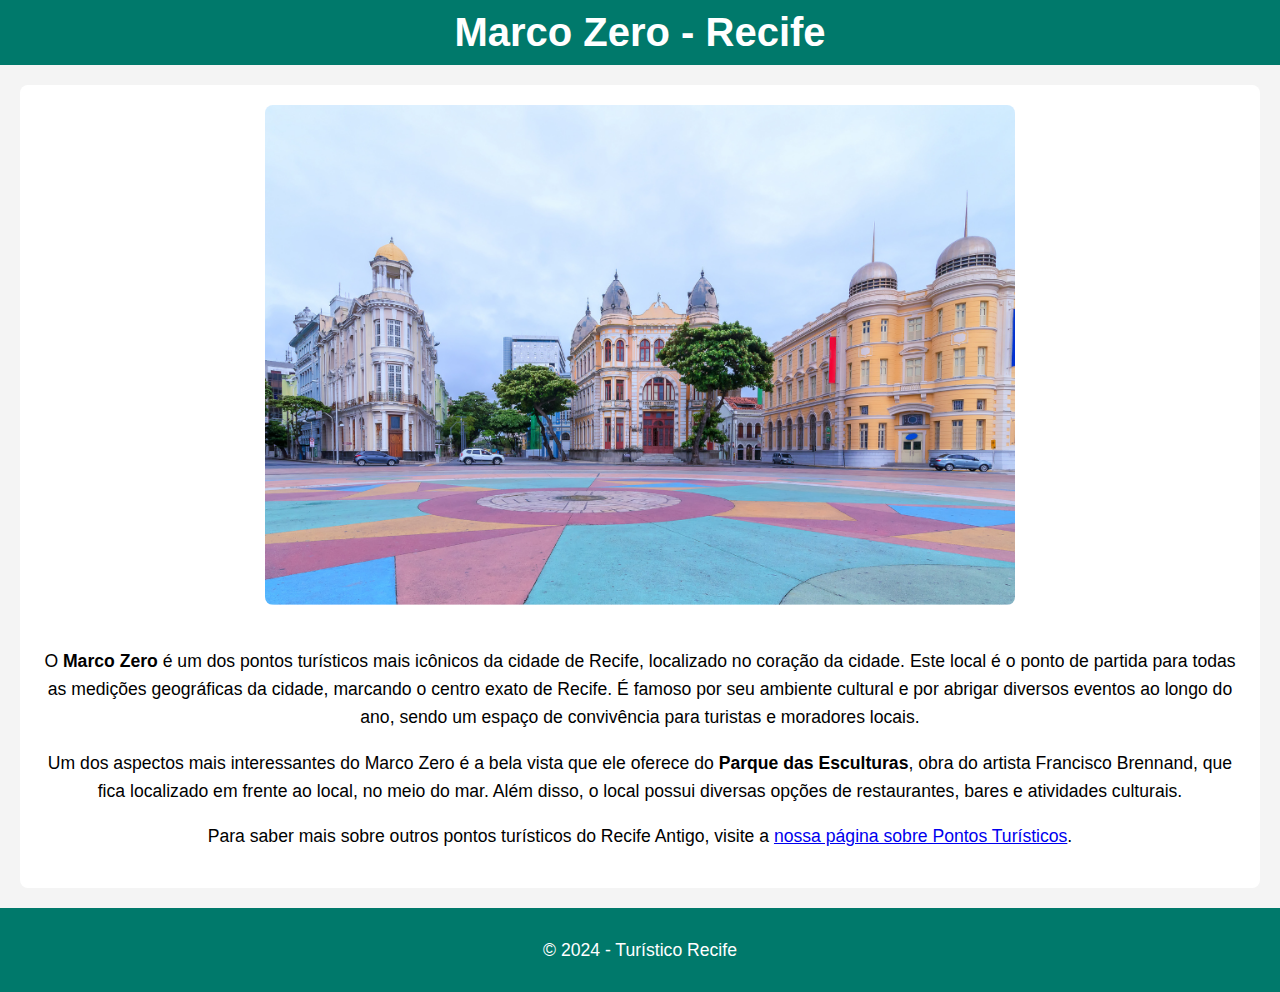
<file: index.html>
<!DOCTYPE html>
<html lang="pt-BR">
<head>
    <meta charset="UTF-8">
    <meta name="viewport" content="width=device-width, initial-scale=1.0">
    <meta name="description" content="Conheça o Marco Zero, um dos pontos turísticos mais importantes do Recife">
    <title>Marco Zero - Recife</title>
    <link rel="stylesheet" href="styles.css"> 
<body>

    <header>
        <h1>Marco Zero - Recife</h1>
    </header>

    <main>
        <section>
            <img src="Marco-Zero.png" alt="Imagem do Marco Zero no Recife">
        </section>
        <section>
            <p>
                O <strong>Marco Zero</strong> é um dos pontos turísticos mais icônicos da cidade de Recife, localizado no coração da cidade.
                Este local é o ponto de partida para todas as medições geográficas da cidade, marcando o centro exato de Recife. É
                famoso por seu ambiente cultural e por abrigar diversos eventos ao longo do ano, sendo um espaço de convivência
                para turistas e moradores locais.
            </p>
            <p>
                Um dos aspectos mais interessantes do Marco Zero é a bela vista que ele oferece do <strong>Parque das Esculturas</strong>, 
                obra do artista Francisco Brennand, que fica localizado em frente ao local, no meio do mar. Além disso, o local possui
                diversas opções de restaurantes, bares e atividades culturais.
            </p>
        </section>
        <section>
            <p>
                Para saber mais sobre outros pontos turísticos do Recife Antigo, visite a <a href="pontos_turisticos.html">nossa página sobre Pontos Turísticos</a>.
            </p>
        </section>
    </main>

    <footer>
        <p>&copy; 2024 - Turístico Recife</p>
    </footer>

</body>
</html>
</file>
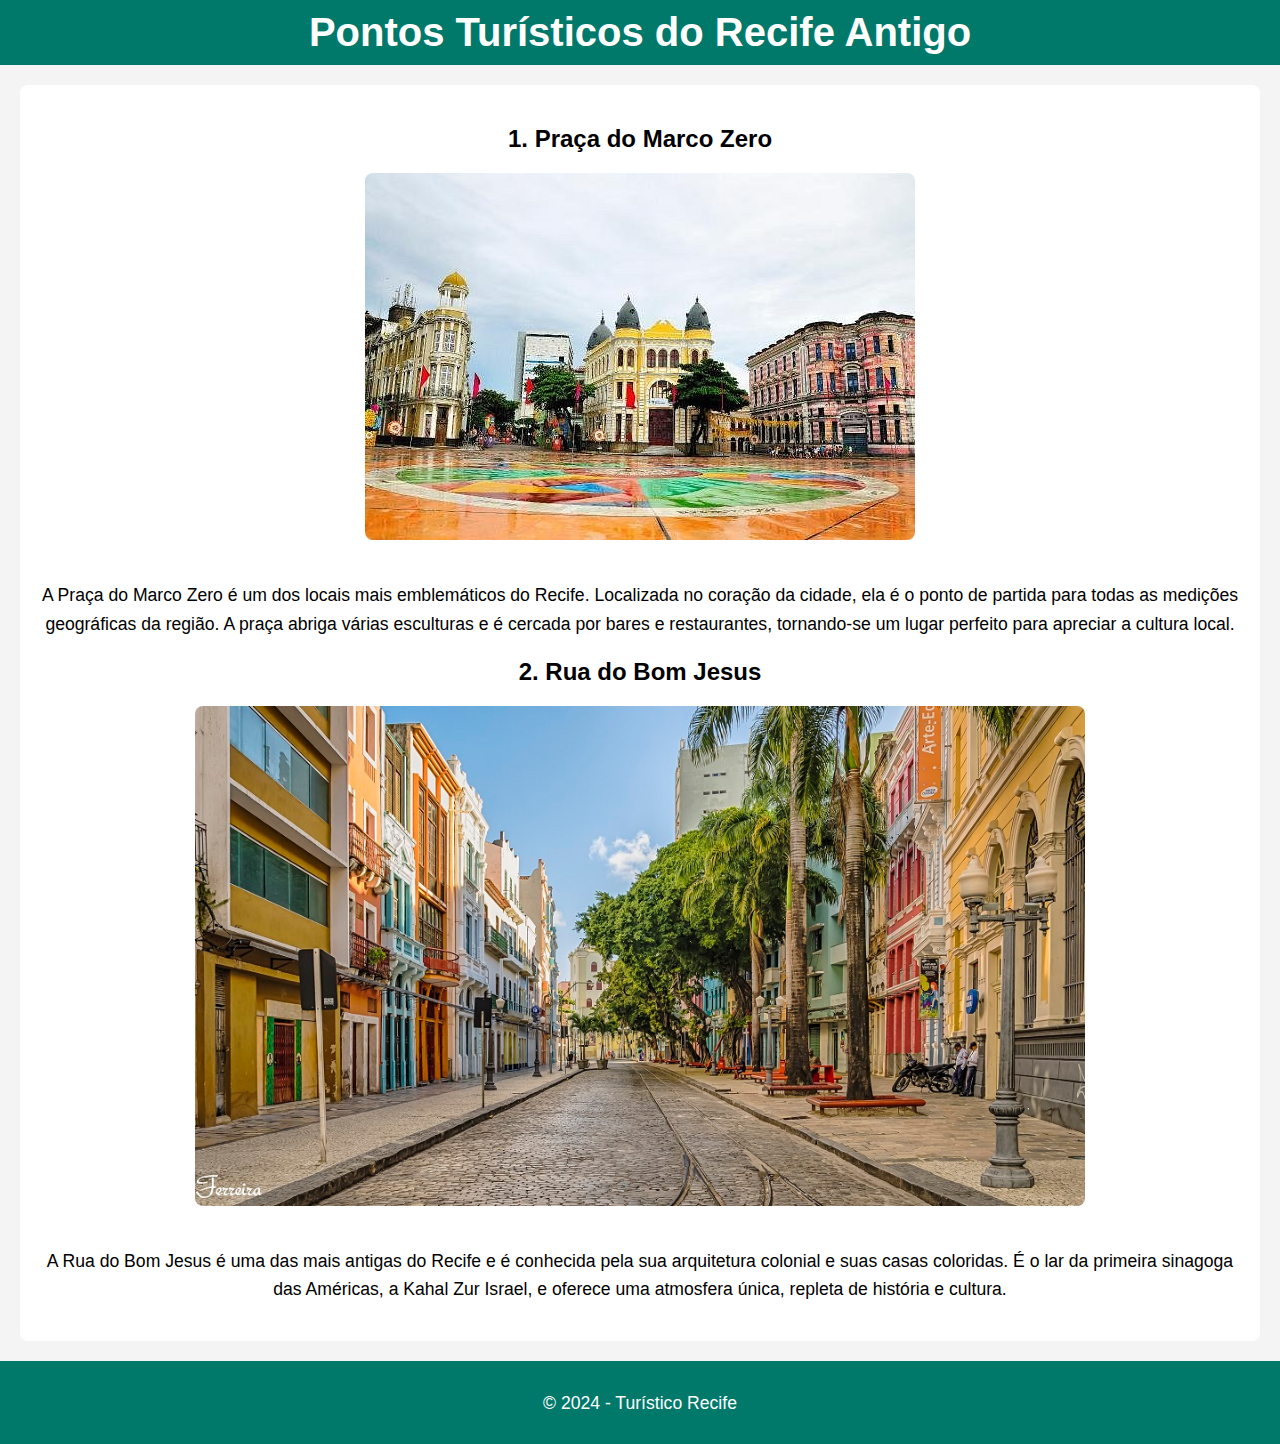
<file: pontos_turisticos.html>
<!DOCTYPE html>
<html lang="pt-BR">
<head>
    <meta charset="UTF-8">
    <meta name="viewport" content="width=device-width, initial-scale=1.0">
    <meta name="description" content="Explore os pontos turísticos do Recife Antigo">
    <title>Pontos Turísticos do Recife Antigo</title>
    <link rel="stylesheet" href="styles.css"> 
</head>
<body>

    <header>
        <h1>Pontos Turísticos do Recife Antigo</h1>
    </header>

    <main>
        <section>
            <h2>1. Praça do Marco Zero</h2>
            <img src="recifePraca.jpg" alt="Praça do Marco Zero">
            <p>
                A Praça do Marco Zero é um dos locais mais emblemáticos do Recife. Localizada no coração da cidade, ela é o ponto de partida para todas as medições geográficas da região. A praça abriga várias esculturas e é cercada por bares e restaurantes, tornando-se um lugar perfeito para apreciar a cultura local.
            </p>
        </section>

        <section>
            <h2>2. Rua do Bom Jesus</h2>
            <img src="ruadobomjesus.jpg" alt="Rua do Bom Jesus">
            <p>
                A Rua do Bom Jesus é uma das mais antigas do Recife e é conhecida pela sua arquitetura colonial e suas casas coloridas. É o lar da primeira sinagoga das Américas, a Kahal Zur Israel, e oferece uma atmosfera única, repleta de história e cultura. 
            </p>
        </section>
    </main>

    <footer>
        <p>&copy; 2024 - Turístico Recife</p>
    </footer>

</body>
</html>
</file>
<file: styles.css>
body {
    font-family: Arial, sans-serif;
    margin: 0;
    padding: 0;
    background-color: #f4f4f4;
}

header {
    background-color: #00796B;
    color: white;
    padding: 10px 0;
    text-align: center;
}

h1 {
    margin: 0;
    font-size: 2.5rem;
}

main {
    margin: 20px;
    padding: 20px;
    background-color: white;
    border-radius: 8px;
}

section {
    text-align: center;
}

img {
    max-width: 100%;
    height: auto;
    border-radius: 8px;
    margin-bottom: 20px;
    max-height: 500px; 
}

footer {
    background-color: #00796B;
    color: white;
    text-align: center;
    padding: 10px 0;
    width: 100%;
    position: relative;
    bottom: 0;
}

p {
    line-height: 1.6;
    font-size: 1.1rem;
}

strong {
    font-weight: bold;
}
</file>
